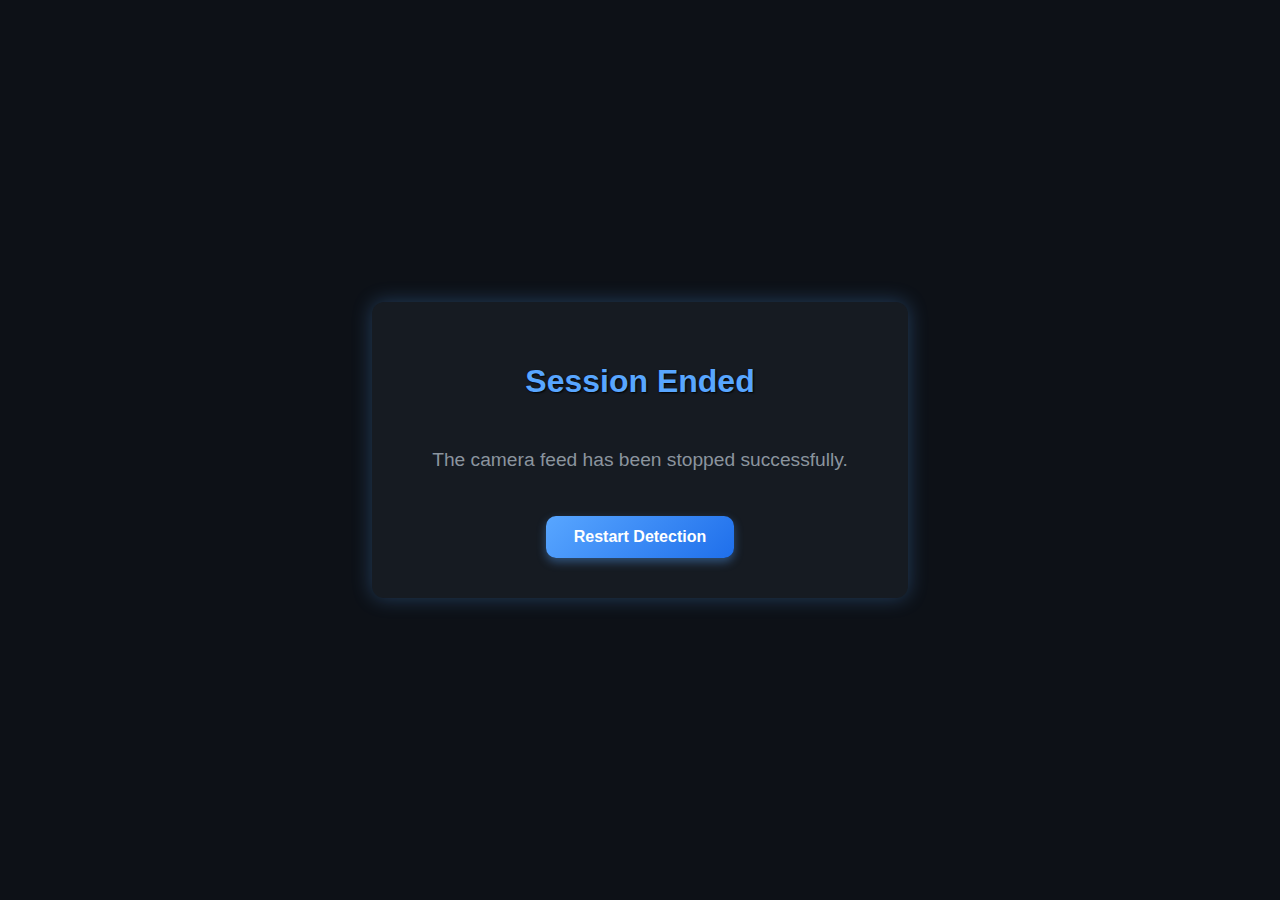
<file: app/templates/exit.html>
<!DOCTYPE html>
<html lang="en">
<head>
  <meta charset="UTF-8">
  <title>Session Ended</title>

  <style>
    body {
      margin: 0;
      padding: 0;
      font-family: 'Poppins', sans-serif;
      background-color: #0d1117;
      color: #f0f6fc;
      display: flex;
      flex-direction: column;
      align-items: center;
      justify-content: center;
      height: 100vh;
      text-align: center;
    }

    .container {
      display: flex;
      flex-direction: column;
      align-items: center;
      justify-content: center;
      gap: 20px;
      background-color: #161b22;
      padding: 40px 60px;
      border-radius: 12px;
      box-shadow: 0 0 20px rgba(88, 166, 255, 0.3);
      animation: fadeIn 0.8s ease;
    }

    h1 {
      color: #58a6ff;
      font-size: 2rem;
      text-shadow: 1px 1px 2px #000;
      margin-bottom: 10px;
    }

    p {
      color: #8b949e;
      font-size: 1.2rem;
      margin-bottom: 25px;
    }

    #restartBtn {
      background: linear-gradient(135deg, #58a6ff, #1f6feb);
      color: #fff;
      font-size: 16px;
      font-weight: 600;
      padding: 12px 28px;
      border: none;
      border-radius: 10px;
      cursor: pointer;
      outline: none;
      transition: all 0.3s ease;
      box-shadow: 0 4px 10px rgba(88, 166, 255, 0.4);
    }

    #restartBtn:hover {
      background: linear-gradient(135deg, #79b8ff, #2a8df0);
      box-shadow: 0 6px 14px rgba(121, 184, 255, 0.6);
      transform: translateY(-2px);
    }

    #restartBtn:active {
      transform: scale(0.97);
      box-shadow: 0 2px 6px rgba(47, 120, 204, 0.5);
    }

    @keyframes fadeIn {
      from { opacity: 0; transform: scale(0.95); }
      to { opacity: 1; transform: scale(1); }
    }
  </style>
</head>

<body>
  <div class="container">
    <h1> Session Ended</h1>
    <p>The camera feed has been stopped successfully.</p>
    <button id="restartBtn" onclick="window.location.href='/'"> Restart Detection</button>
  </div>

</body>
</html>
</file>
